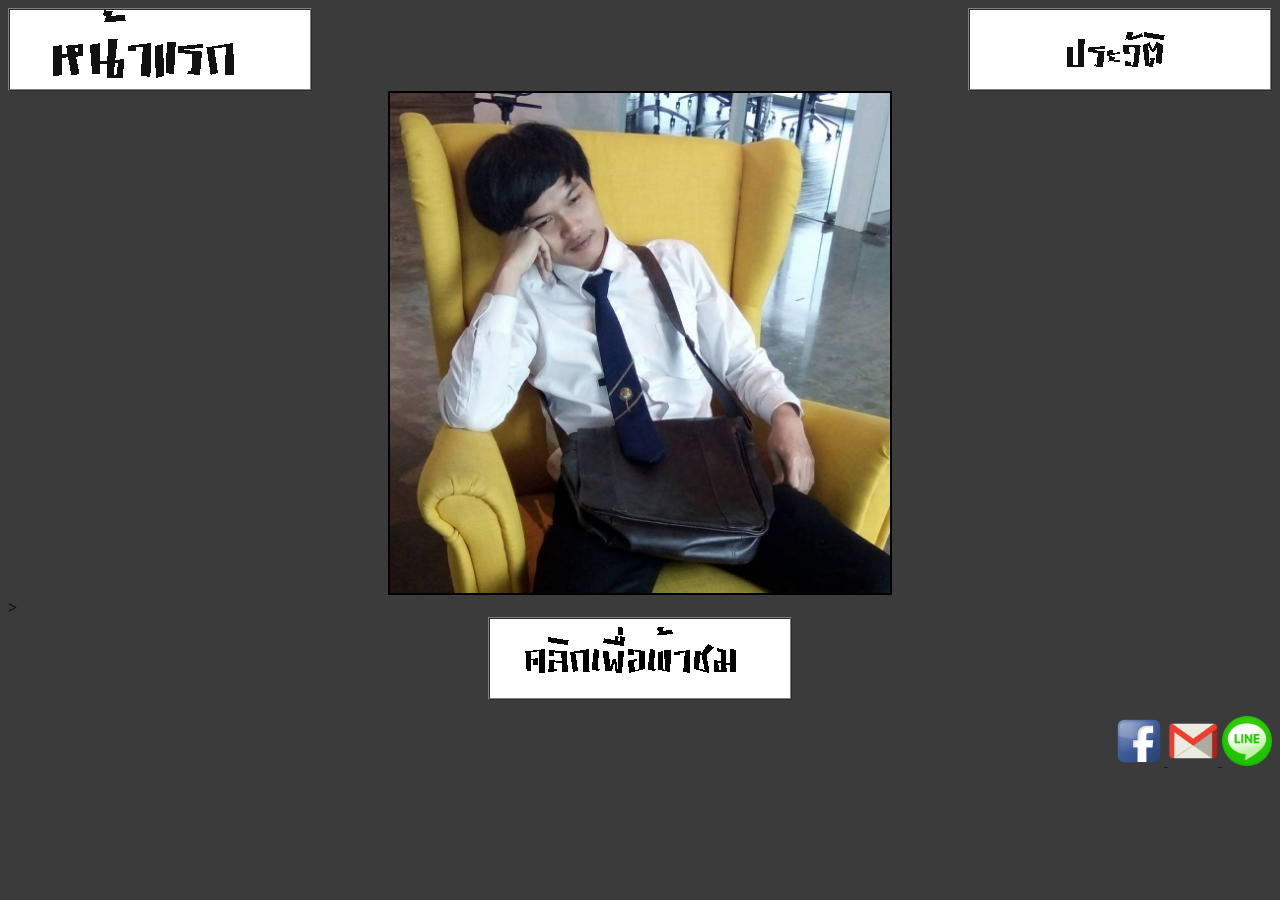
<file: index.html>
<!DOCTYPE html>
<html lang="en">

<head>
    <meta charset="UTF-8">
    <meta name="viewport" content="width=device-width, initial-scale=1.0">
    <meta http-equiv="X-UA-Compatible" content="ie=edge">
    <title>รัฐพงษ์ เวียนรอบ</title>
    <link rel="stylesheet" href="./css/cs.css">
    
</head>

<body class="body"> 
                <TABLE width="200" border="1" cellspacing="0" cellpadding="0" align=right >
                    <TR>
                        <TD style="width:100%; background-color:rgb(255, 255, 255)" onMouseover="this.style.backgroundColor='red';" onMouseout="this.style.backgroundColor='white';">
                            <a href="ประวัต.html">
                                <img src="img/font/ประวัต.png">
                            </a>
                        </TD>
                    </TR>
                </TABLE>    
    
    <TABLE width="200" border="1" cellspacing="0" cellpadding="0">
        <TR>
    
            <TD style="width:100%; background-color:rgb(255, 255, 255)" onMouseover="this.style.backgroundColor='red';" onMouseout="this.style.backgroundColor='white';">
                <a href="index.html">
                    <img src="img/font/หน้าแรก.png">
                </a>
            </TD>
        </TR>
    </TABLE> 
    <center><img src="img/pete/pete.jpg" alt="" border="2" width="500" height="500" ></center>>
<TABLE width="200" border="1" cellspacing="0" cellpadding="0" align=center>
    <TR>
        <TD style="width:100%; background-color:rgb(255, 255, 255)" onMouseover="this.style.backgroundColor='red';" onMouseout="this.style.backgroundColor='white';">
            <a href="ชอบ.html">
              <img src="img/font/เข้า.png"> </a>
        </TD>
    </TR>
</TABLE>
<p align=right>
    <a href="https://www.facebook.com/">
        <img src="img/icon/f.png" alt="" width="50" height="50">
    </a>
    <a href="http://www.gmail.com/">
        <img src="img/icon/g.png" alt="" width="50" height="50">
    </a>
    <a href="https://line.me/th/">
        <img src="img/icon/l.png" alt="" width="50" height="50">
    </a>
</p>
</body>

</html>
</file>
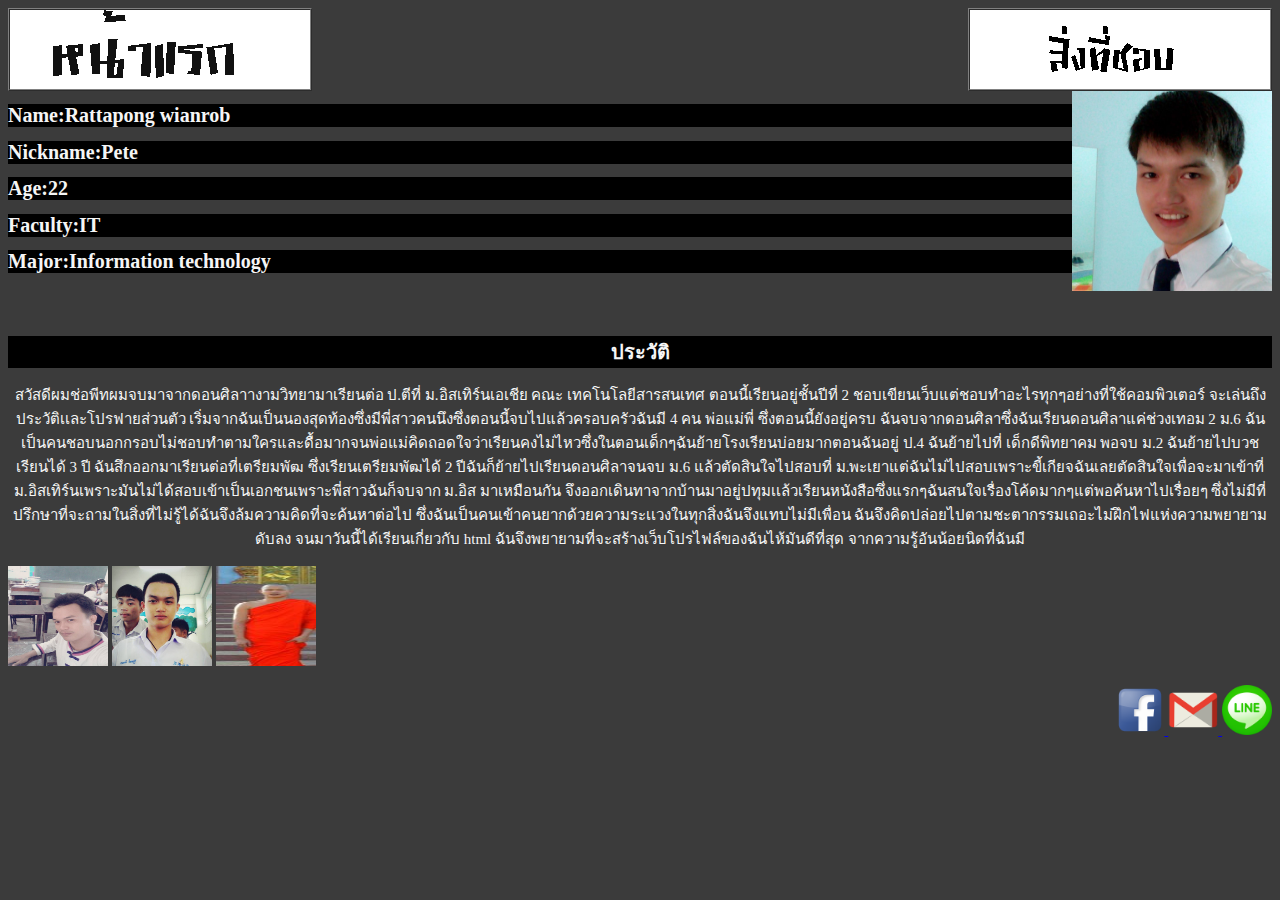
<file: ประวัต.html>
<!DOCTYPE html>
<html lang="en">

<head>
    <meta charset="UTF-8">
    <meta name="viewport" content="width=device-width, initial-scale=1.0">
    <meta http-equiv="X-UA-Compatible" content="ie=edge">
    <title>ประวัติ</title>
    <link rel="stylesheet" href="./css/cs.css">
    <style>
        h1 {
            color: whitesmoke;
            font-size: 20px;
            background: black;
        }

        p {
            color: whitesmoke;
            font-size: 15px
        }

        #h1 {
            font-size: 23px;
        }
    </style>
</head>

<body class="body">
    <TABLE width="200" border="1" cellspacing="0" cellpadding="0" align=right>
        <TR>
            <TD style="width:100%; background-color:rgb(255, 255, 255)" onMouseover="this.style.backgroundColor='red';" onMouseout="this.style.backgroundColor='white';">
                <a href="ชอบ.html">
                    <img src="img/font/สิ่งที่ชอบ.png">
                </a>
            </TD>
        </TR>
    </TABLE>

    <TABLE width="200" border="1" cellspacing="0" cellpadding="0" id="home">
        <TR>

            <TD style="width:100%; background-color:rgb(255, 255, 255)" onMouseover="this.style.backgroundColor='red';" onMouseout="this.style.backgroundColor='white';">
                <a href="index.html">
                    <img src="img/font/หน้าแรก.png">
                </a>
            </TD>
        </TR>
    </TABLE>
    <img src="img/pete/4.jpg" alt="" width="200" height="200" align=right>
    <h1>Name:Rattapong wianrob</h1>
    <h1>Nickname:Pete </h1>
    <h1>Age:22</h1>
    <h1>Faculty:IT</h1>
    <h1>Major:Information technology</h1>
    <br>
    <br>
    <h1 align=middle>ประวัติ</h1>
    <p align=center>สวัสดีผมช่อพีทผมจบมาจากดอนศิลาางามวิทยามาเรียนต่อ ป.ตีที่ ม.อิสเทิร์นเอเชีย คณะ เทคโนโลยีสารสนเทศ ตอนนี้เรียนอยู่ชั้นปีที่
        2 ชอบเขียนเว็บแต่ชอบทำอะไรทุกๆอย่างที่ใช้คอมพิวเตอร์ จะเล่นถึงประวัติเเละโปรฟายส่วนตัว เริ่มจากฉันเป็นนองสุดท้องซึ่งมีพี่สาวคนนึงซึ่งตอนนี้จบไปแล้วครอบครัวฉันมี
        4 คน พ่อแม่พี่ ซึ่งตอนนี้ยังอยู่ครบ ฉันจบจากดอนศิลาซึ่งฉันเรียนดอนศิลาแค่ช่วงเทอม 2 ม.6 ฉันเป็นคนชอบนอกกรอบไม่ชอบทำตามใครและดื้อมากจนพ่อแม่คิดถอดใจว่าเรียนคงไม่ไหวซึ่งในตอนเด็กๆฉันย้ายโรงเรียนบ่อยมากตอนฉันอยู่
        ป.4 ฉันย้ายไปที่ เด็กดีพิทยาคม พอจบ ม.2 ฉันย้ายไปบวชเรียนได้ 3 ปี ฉันสึกออกมาเรียนต่อที่เตรียมพัฒ ซึ่งเรียนเตรียมพัฒได้
        2 ปีฉันก็ย้ายไปเรียนดอนศิลาจนจบ ม.6 แล้วตัดสินใจไปสอบที่ ม.พะเยาแต่ฉันไม่ไปสอบเพราะขี้เกียจฉันเลยตัดสินใจเพื่อจะมาเข้าที่
        ม.อิสเทิร์นเพราะมันไม่ได้สอบเข้าเป็นเอกชนเพราะพี่สาวฉันก็จบจาก ม.อิส มาเหมือนกัน จึงออกเดินทาจากบ้านมาอยู่ปทุมเเล้วเรียนหนังสือซึ่งแรกๆฉันสนใจเรื่องโค้ดมากๆแต่พอค้นหาไปเรื่อยๆ
        ซึ่งไม่มีที่ปรึกษาที่จะถามในสิ่งที่ไม่รู้ได้ฉันจึงล้มความคิดที่จะค้นหาต่อไป ซึ่งฉันเป็นคนเข้าคนยากด้วยความระเเวงในทุกสิ่งฉันจึงแทบไม่มีเพื่อน
        ฉันจึงคิดปล่อยไปตามชะตากรรมเถอะไม่ฝึกไฟแห่งความพยายามดับลง จนมาวันนี้ได้เรียนเกี่ยวกับ html ฉันจึงพยายามที่จะสร้างเว็บโปรไฟล์ของฉันไห้มันดีที่สุด
        จากความรู้อันน้อยนิดที่ฉันมี
    </p>
    <img src="img/pete/1.jpg" width="100" height="100">
    <img src="img/pete/3.jpg" width="100" height="100">
    <img src="img/pete/2.jpg" width="100" height="100">
    <p align=right>
        <a href="https://www.facebook.com/">
            <img src="img/icon/f.png" alt="" width="50" height="50">
        </a>
        <a href="http://www.gmail.com/">
            <img src="img/icon/g.png" alt="" width="50" height="50">
        </a>
        <a href="https://line.me/th/">
            <img src="img/icon/l.png" alt="" width="50" height="50">
        </a>
    </p>
</body>

</html>
</file>
<file: css/cs.css>
.body{background-color:rgb(59, 59, 59); }
#p{ 
    border: 10px solid transparent;
    padding: 15px;
    border-image: url(border.png) 30 round;
}
</file>
